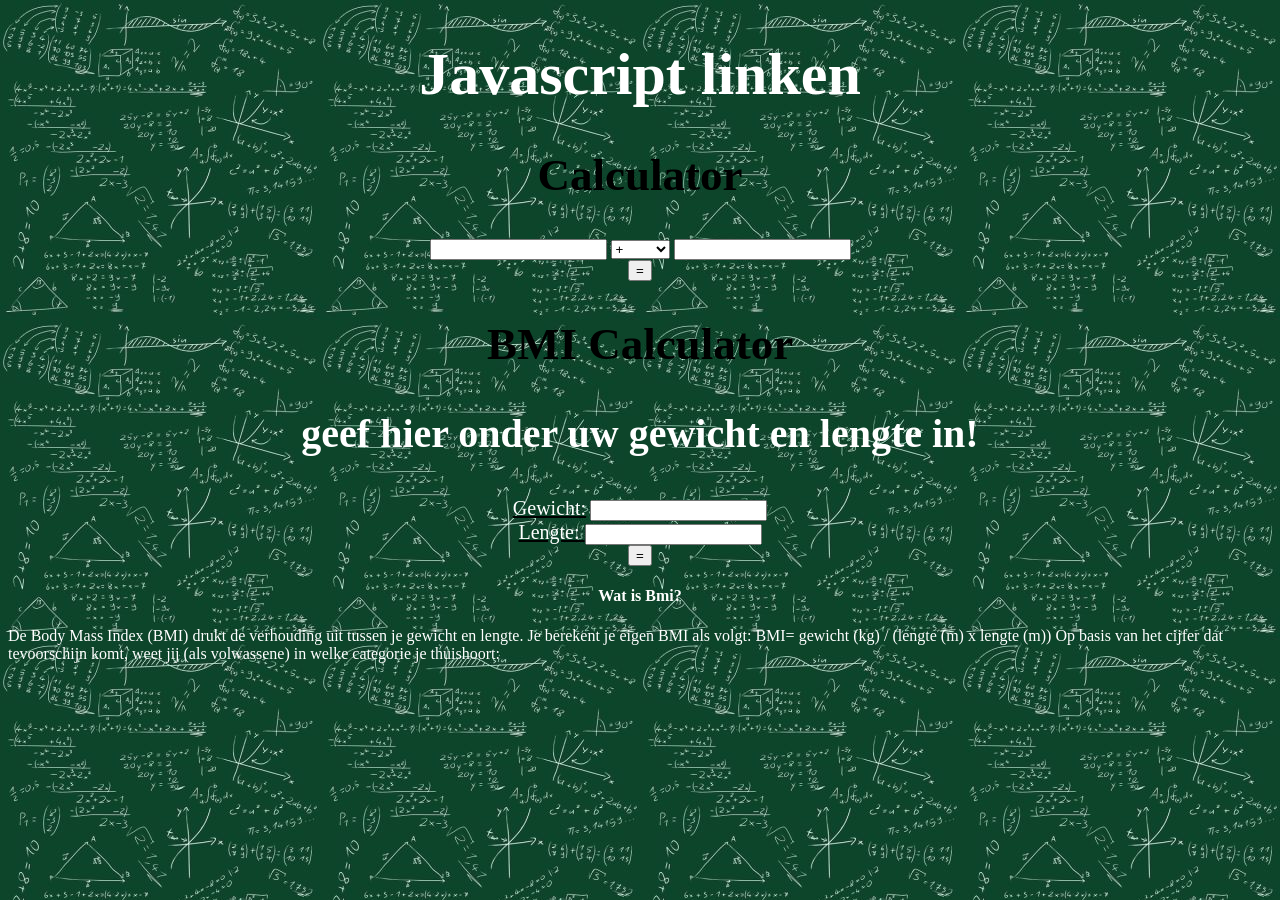
<file: opdrachten/calculator+bmi/index.html>
<!DOCTYPE html>
<html lang="en">
  <head>
    <meta charset="UTF-8" />
    <meta http-equiv="X-UA-Compatible" content="IE=edge" />
    <meta name="viewport" content="width=device-width, initial-scale=1.0" />
    <title>Link met js</title>
    <link rel="stylesheet" href="./style.css" />
    <script defer src="js.js"></script>
  </head>
  <body>
    <h1>Javascript linken</h1>
    <h2>Calculator</h2>
    <div>
      <input id="n1" type="number" />
      <select name="operators" id="operators">
        <option value="+">+</option>
        <option value="-">-</option>
        <option value="x">x</option>
        <option value="/">/</option>
        <option value="macht">macht</option>
        <option value="wortel">wortel</option>
      </select>
      <input id="n2" type="number" />
      <br />
      <button onclick="uitkomst()">=</button>
    </div>
    <div id="totaal"></div>

    <h2>BMI Calculator</h2>
    <h3>geef hier onder uw gewicht en lengte in!</h3>
    <div>
      <label for="gewicht">Gewicht:</label>
      <input id="gewicht" type="number" />
      <br />
      <label for="lengte1">Lengte: </label>
      <input id="lengte1" type="number" />
      <br />
      <button onclick="bmi()">=</button>
    </div>
    <div id="totaalbmi"></div>

    <h4>Wat is Bmi?</h4>
    <p>
      De Body Mass Index (BMI) drukt de verhouding uit tussen je gewicht en
      lengte. Je berekent je eigen BMI als volgt: BMI= gewicht (kg) / (lengte
      (m) x lengte (m)) Op basis van het cijfer dat tevoorschijn komt, weet jij
      (als volwassene) in welke categorie je thuishoort:
    </p>
  </body>
</html>
</file>
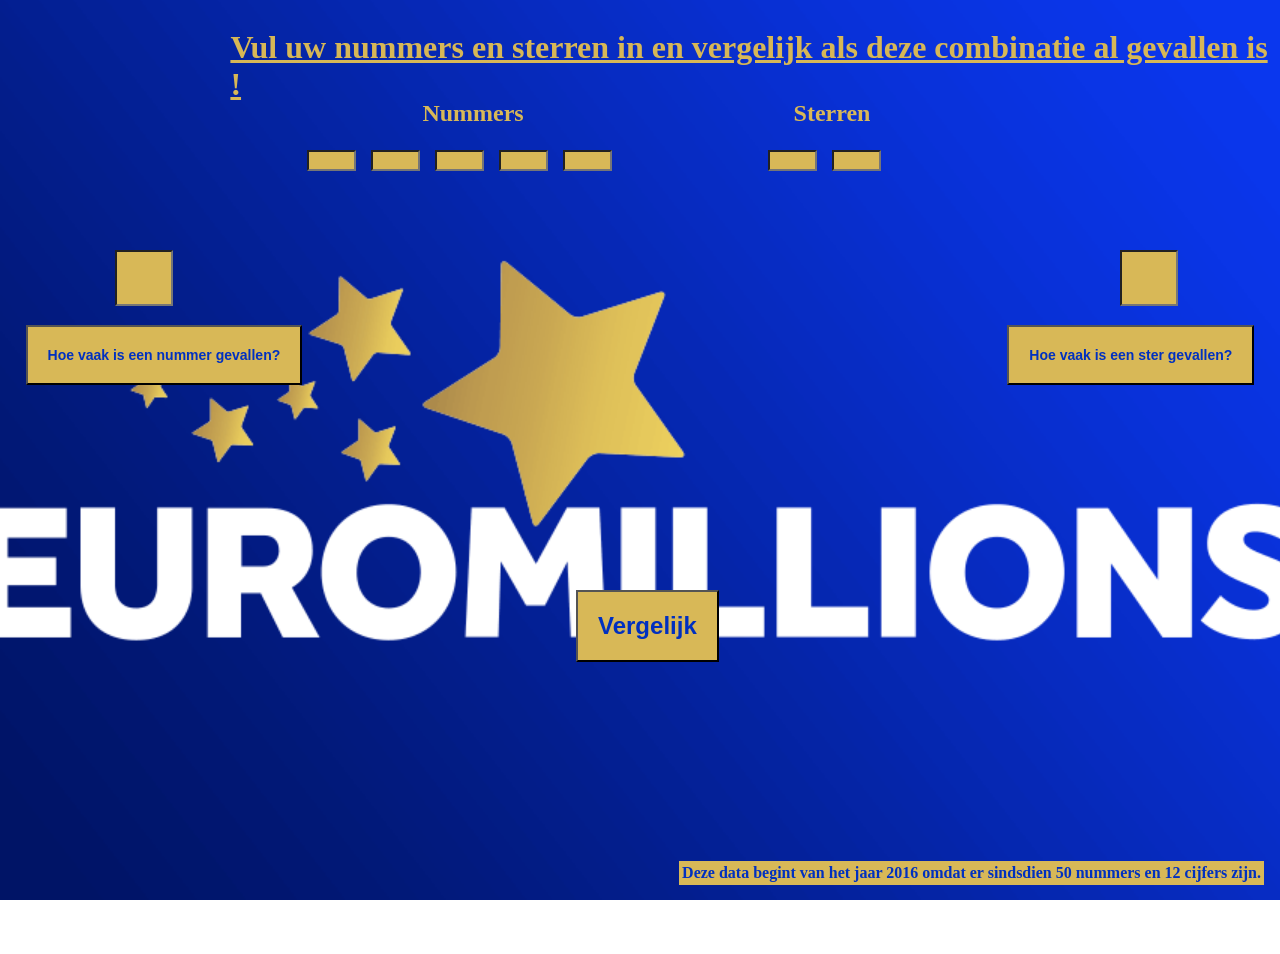
<file: opdrachten/euromillions/index.html>
<!DOCTYPE html>
<html lang="en">
  <head>
    <meta charset="UTF-8" />
    <meta http-equiv="X-UA-Compatible" content="IE=edge" />
    <meta name="viewport" content="width=device-width, initial-scale=1.0" />
    <title>Euromillions vergelijker</title>
    <link rel="stylesheet" href="./assets/style.css" />
    <script defer src="./assets/index.js"></script>
  </head>
  <body>
    <div class="bg"></div>
    <h1>
      Vul uw nummers en sterren in en vergelijk als deze combinatie al gevallen
      is !
    </h1>
    <div class="nummers">Nummers</div>
    <form onsubmit="return false;">
      <input class="nummersinput" type="number" min="1" max="50" required />
      <input class="nummersinput1" type="number" min="1" max="50" required />
      <input class="nummersinput2" type="number" min="1" max="50" required />
      <input class="nummersinput3" type="number" min="1" max="50" required />
      <input class="nummersinput4" type="number" min="1" max="50" required />
      <br />
      <div class="sterren">Sterren</div>
      <input class="sterreninput" type="number" min="1" max="12" required />
      <input class="sterreninput1" type="number" min="1" max="12" required />
      <br />
      <br />
      <button id="vergelijken" onclick="vergelijk()">Vergelijk</button>
    </form>
    <input id="vergelijking" type="number" min="1" max="50" required />
    <button class="btn1" onclick="hoeVaakIsNummerGevallen()">
      Hoe vaak is een nummer gevallen?
    </button>

    <input id="vergelijking2" type="number" min="1" max="12" required />
    <button class="btn2" onclick="hoeVaakIsSterGevallen()">
      Hoe vaak is een ster gevallen?
    </button>

    <div id="resultaat"></div>
    <div id="hoevaaknummers"></div>
    <div id="hoevaaksterren"></div>

    <footer>
      Deze data begint van het jaar 2016 omdat er sindsdien 50 nummers en 12
      cijfers zijn.
    </footer>
  </body>
</html>
</file>
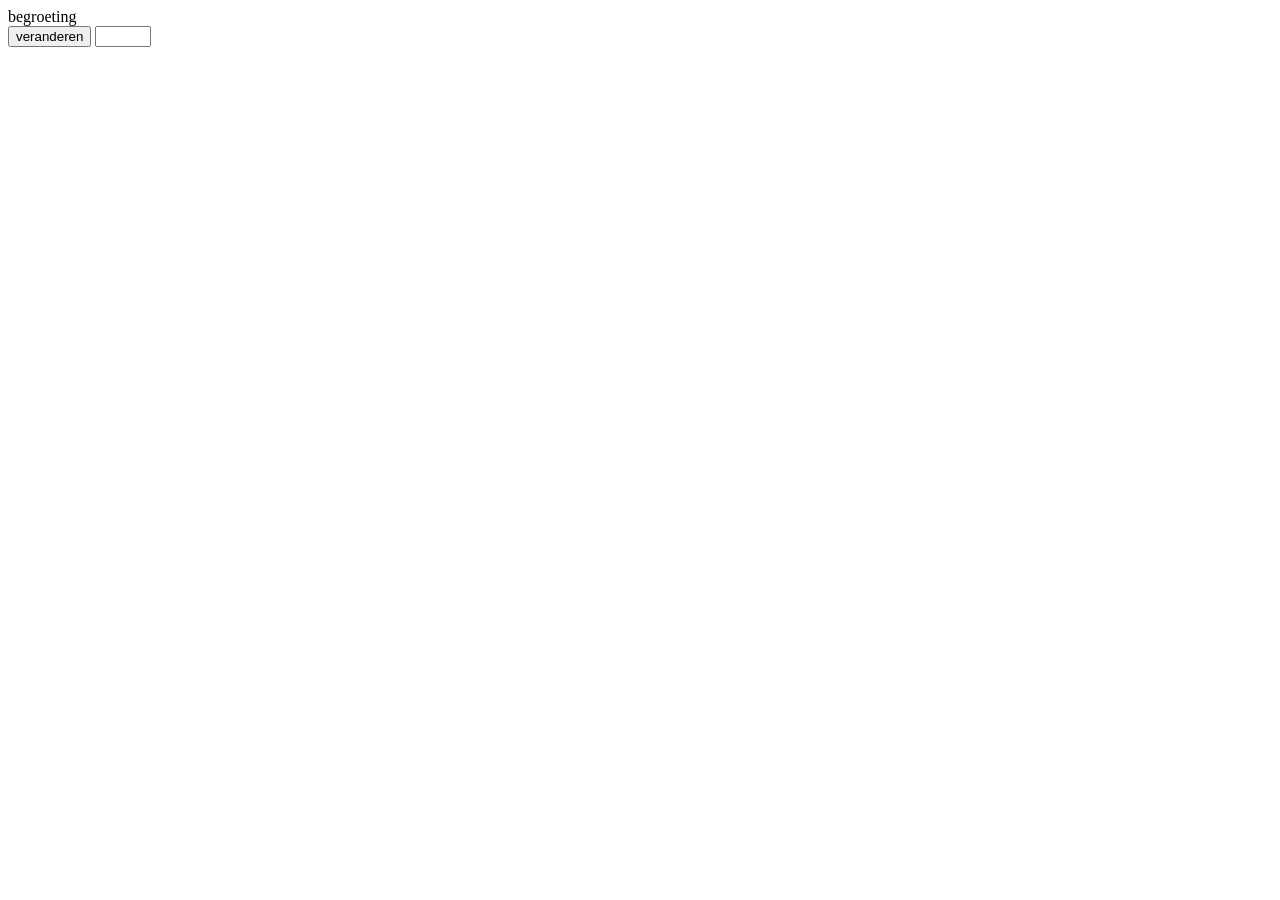
<file: opdrachten/linksjsopdr1/index.html>
<!DOCTYPE html>
<html lang="en">
  <head>
    <meta charset="UTF-8" />
    <meta http-equiv="X-UA-Compatible" content="IE=edge" />
    <meta name="viewport" content="width=device-width, initial-scale=1.0" />
    <title>Link js opdracht 1</title>
    <script defer src="./hallo.js"></script>
  </head>
  <body>
    <div id="begroeting">begroeting</div>
    
    <button id="2" onclick="veranderTekst()">veranderen</button>

    <input type="number" min="1" max="100" required />
  </body>
</html>
</file>
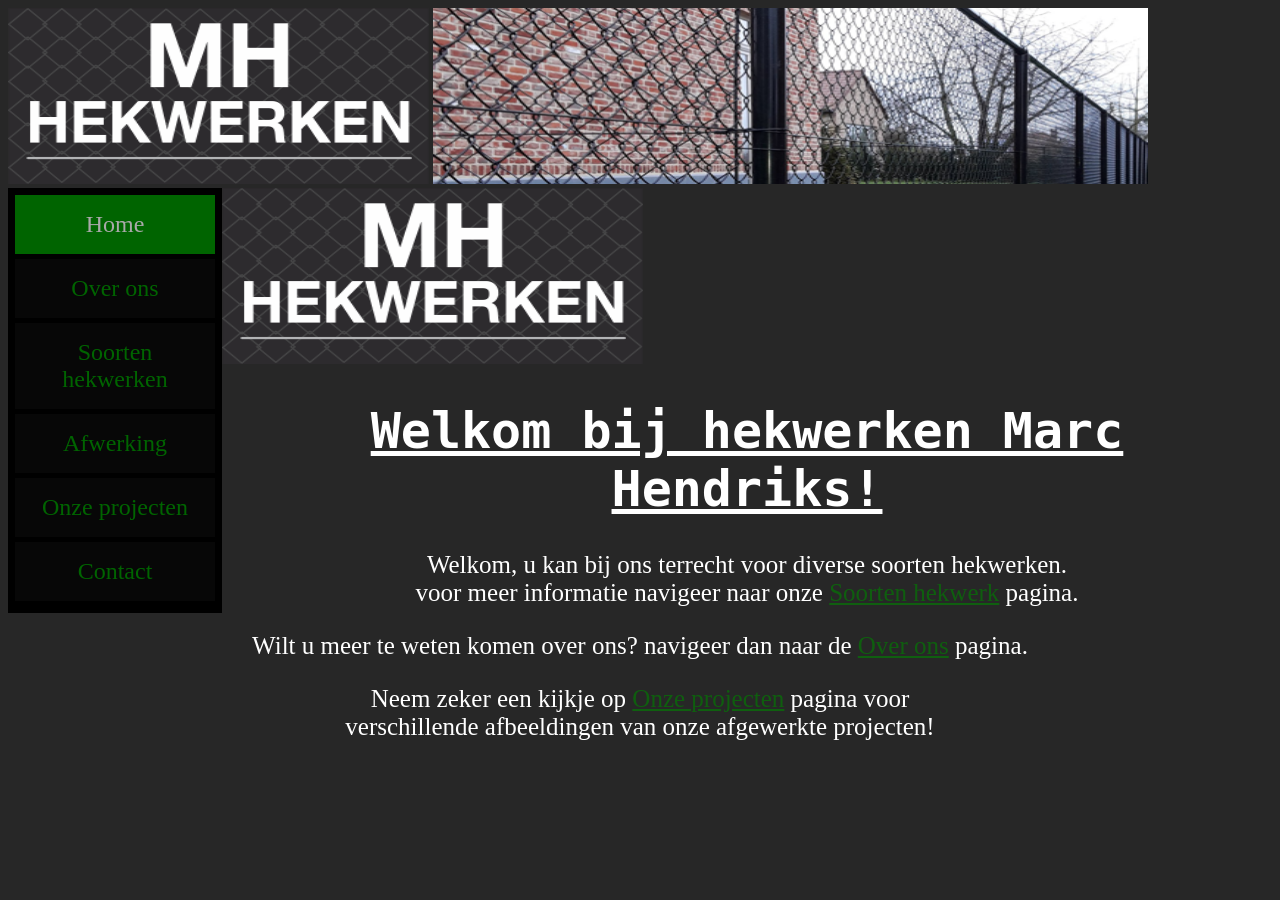
<file: opdrachten/MarcHendriks/Index.html>
<!DOCTYPE html>
<html lang="en">
  <head>
    <meta charset="UTF-8" />
    <meta http-equiv="X-UA-Compatible" content="IE=edge" />
    <meta name="viewport" content="width=device-width, initial-scale=1.0" />
    <title>Marc Hendriks hekwerken</title>
    <link rel="stylesheet" href="./assets/css/style.css" />
  </head>
  <body>
    <img
      style="height: 176px; width: 421px"
      src="./assets/img/mhhekwerk.png"
      alt="Logo mhhekwerken"
    />
    <img
      style="height: 176px; width: 715px"
      src="./assets/img/zwarthekwerk.png"
      alt="zwart hekwerk"
    />
    <img
      style="height: 176px; width: 421px"
      src="./assets/img/mhhekwerk.png"
      alt="Logo mhhekwerken"
    />

    <ul class="navmenu">
      <li><a class="active" href="./Index.html">Home</a></li>
      <li><a href="./pages/about.html">Over ons</a></li>
      <li><a href="./pages/soortenhekwerk.html">Soorten hekwerken</a></li>
      <li><a href="./pages/afwerken.html">Afwerking</a></li>
      <li><a href="./pages/projecten.html">Onze projecten</a></li>
      <li><a href="./pages/contact.html">Contact</a></li>
    </ul>
    <ins><h1>Welkom bij hekwerken Marc Hendriks!</h1></ins>
    <p>
      Welkom, u kan bij ons terrecht voor diverse soorten hekwerken.
      <br />
      voor meer informatie navigeer naar onze
      <a href="./pages/soortenhekwerk.html">Soorten hekwerk</a> pagina.
    </p>
    <p>
      Wilt u meer te weten komen over ons? navigeer dan naar de
      <a href="./pages/about.html">Over ons</a> pagina.
    </p>
    <p>
      Neem zeker een kijkje op
      <a href="./pages/projecten.html">Onze projecten</a> pagina voor <br />
      verschillende afbeeldingen van onze afgewerkte projecten!
    </p>
  </body>
</html>
</file>
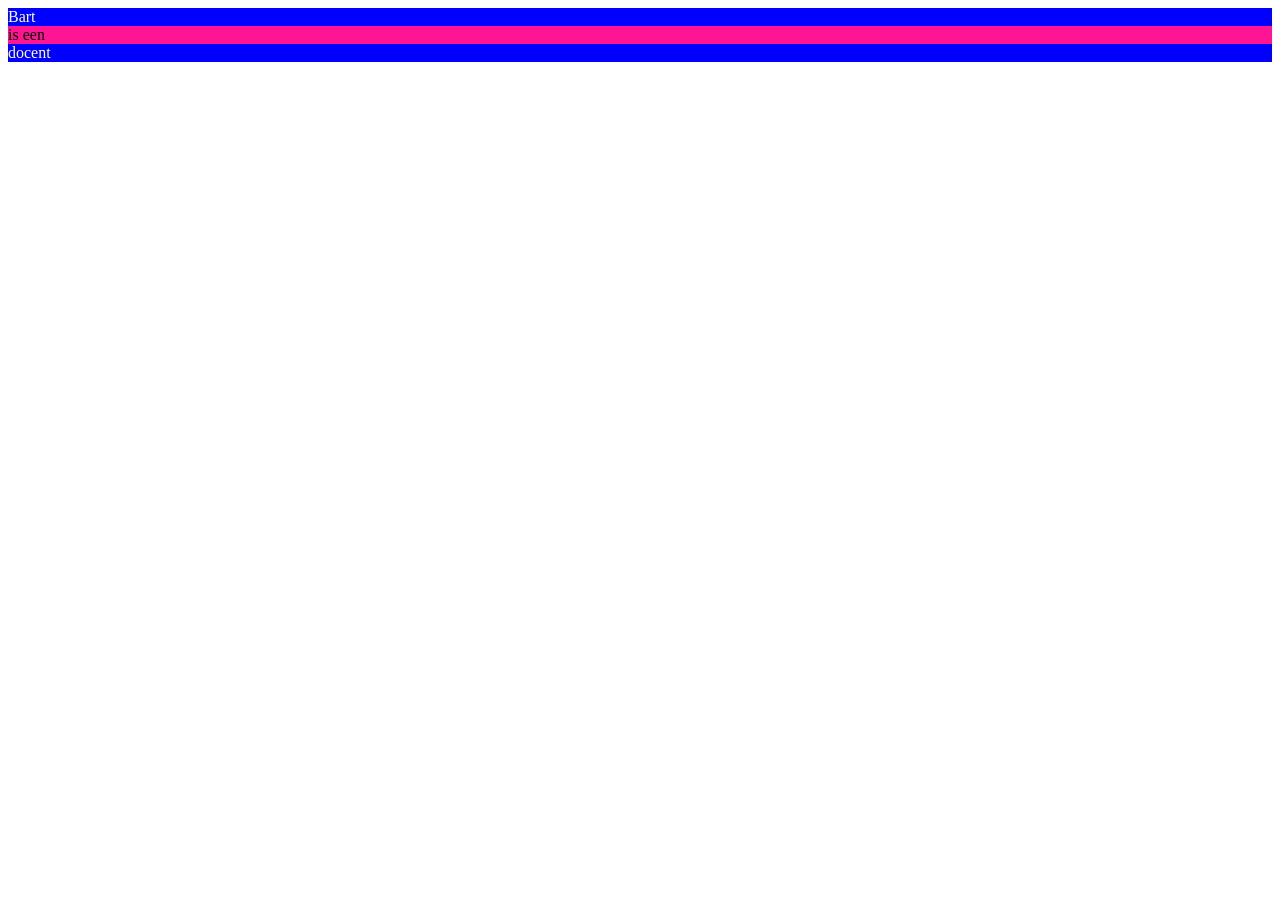
<file: opdrachten/css-opdrachten/mixcss.html>
<!DOCTYPE html>
<html lang="en">
  <head>
    <meta charset="UTF-8" />
    <meta http-equiv="X-UA-Compatible" content="IE=edge" />
    <meta name="viewport" content="width=device-width, initial-scale=1.0" />
    <title>Document</title>

    <link rel="stylesheet" href="./mixcss.css" />
    <style>
      .veranderen {
        background-color: deeppink;
        color: black;
      }
    </style>
  </head>
  <body>
    <div>Bart</div>
    <div class="veranderen">is een</div>
    <div>docent</div>
  </body>
</html>
</file>
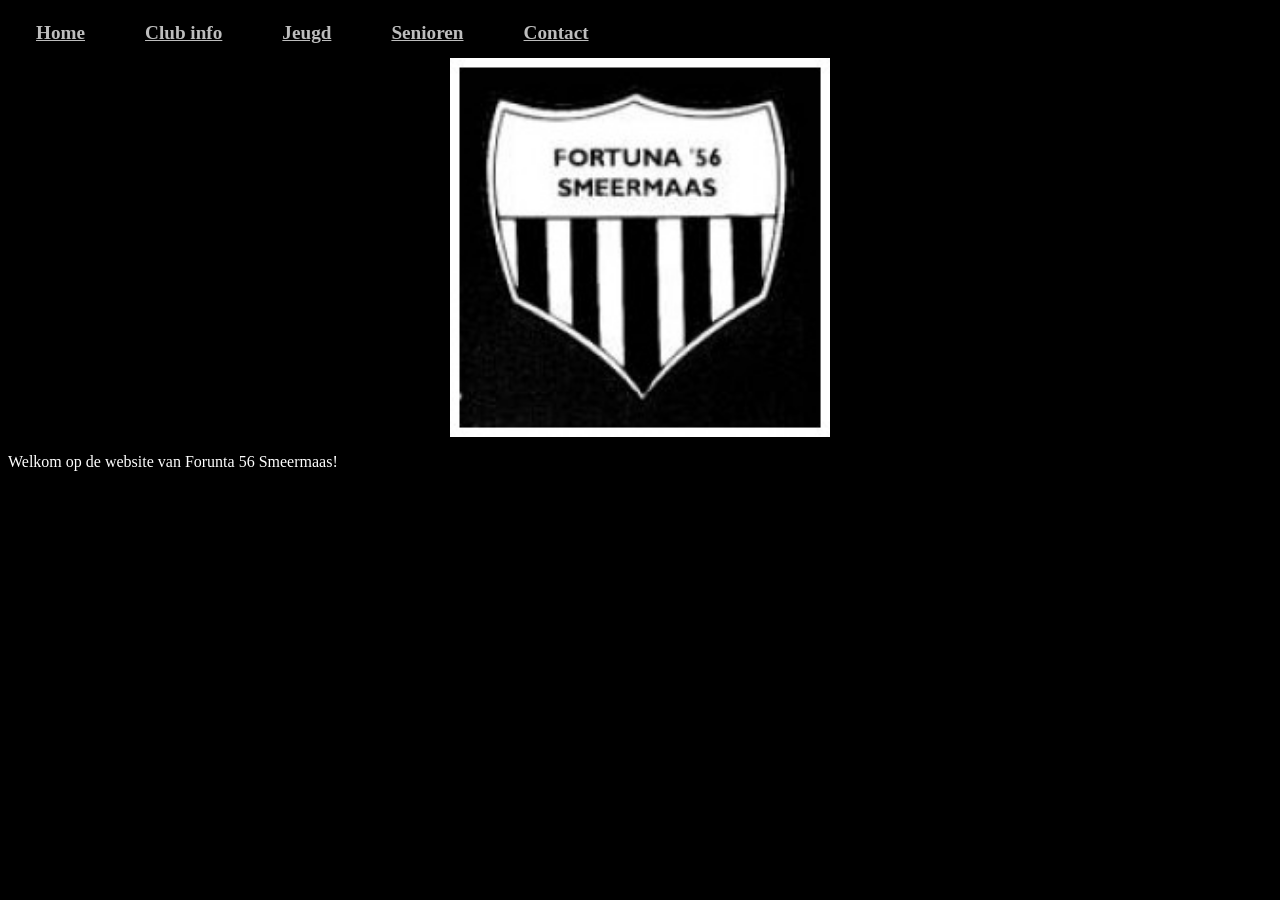
<file: opdrachten/fortuna/Home.html>
<!DOCTYPE html>
<html lang="en">
  <head>
    <meta charset="UTF-8" />
    <meta http-equiv="X-UA-Compatible" content="IE=edge" />
    <meta name="viewport" content="width=device-width, initial-scale=1.0" />
    <title>Fortuna 56 Smeermaas</title>
    <link rel="stylesheet" href="./assets/css/style.css" />
  </head>
  <body>
    <button><a href="./Home.html">Home</a></button>
    <button><a href="./pages/clubinfo.html">Club info</a></button>
    <button><a href="./pages/Jeugd.html">Jeugd</a></button>
    <button><a href="./pages/Senioren.html">Senioren</a></button>
    <button><a href="./pages/contact.html">Contact</a></button>

    <br />
    <img src="./assets/img/logo zwart.jpg" alt="Logo" />
    <p>Welkom op de website van Forunta 56 Smeermaas!</p>
  </body>
</html>
</file>
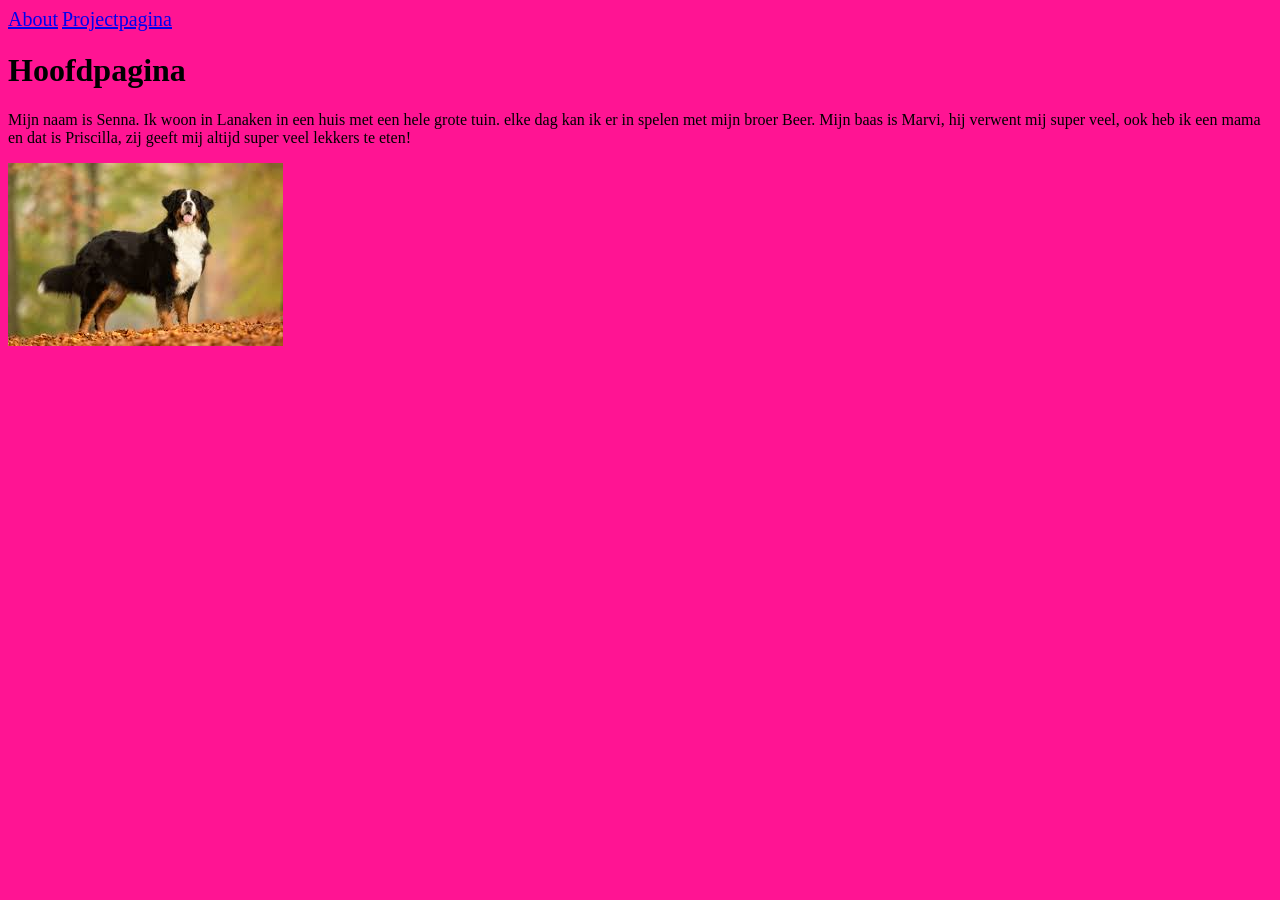
<file: opdrachten/projectstructuur/hoofdpagina.html>
<!DOCTYPE html>
<html lang="en">
  <head>
    <meta charset="UTF-8" />
    <meta http-equiv="X-UA-Compatible" content="IE=edge" />
    <meta name="viewport" content="width=device-width, initial-scale=1.0" />
    <title>Hoofdpagina</title>
    <link rel="stylesheet" href="./assets/css/style.css" />
    <style>
      body {
        background-color: deeppink;
      }
      p {
        color: black;
      }
    </style>
  </head>
  <body>
    <a href="./pages/About.html">About</a>
    <a href="./pages/Projectpagina.html">Projectpagina</a>
    <h1>Hoofdpagina</h1>

    <p>
      Mijn naam is Senna. Ik woon in Lanaken in een huis met een hele grote
      tuin. elke dag kan ik er in spelen met mijn broer Beer. Mijn baas is
      Marvi, hij verwent mij super veel, ook heb ik een mama en dat is
      Priscilla, zij geeft mij altijd super veel lekkers te eten!
    </p>
    <a href="./pages/About.html"
      ><img src="./assets/img/Senna.jpg" alt="Ik ben Senna"
    /></a>
  </body>
</html>
</file>
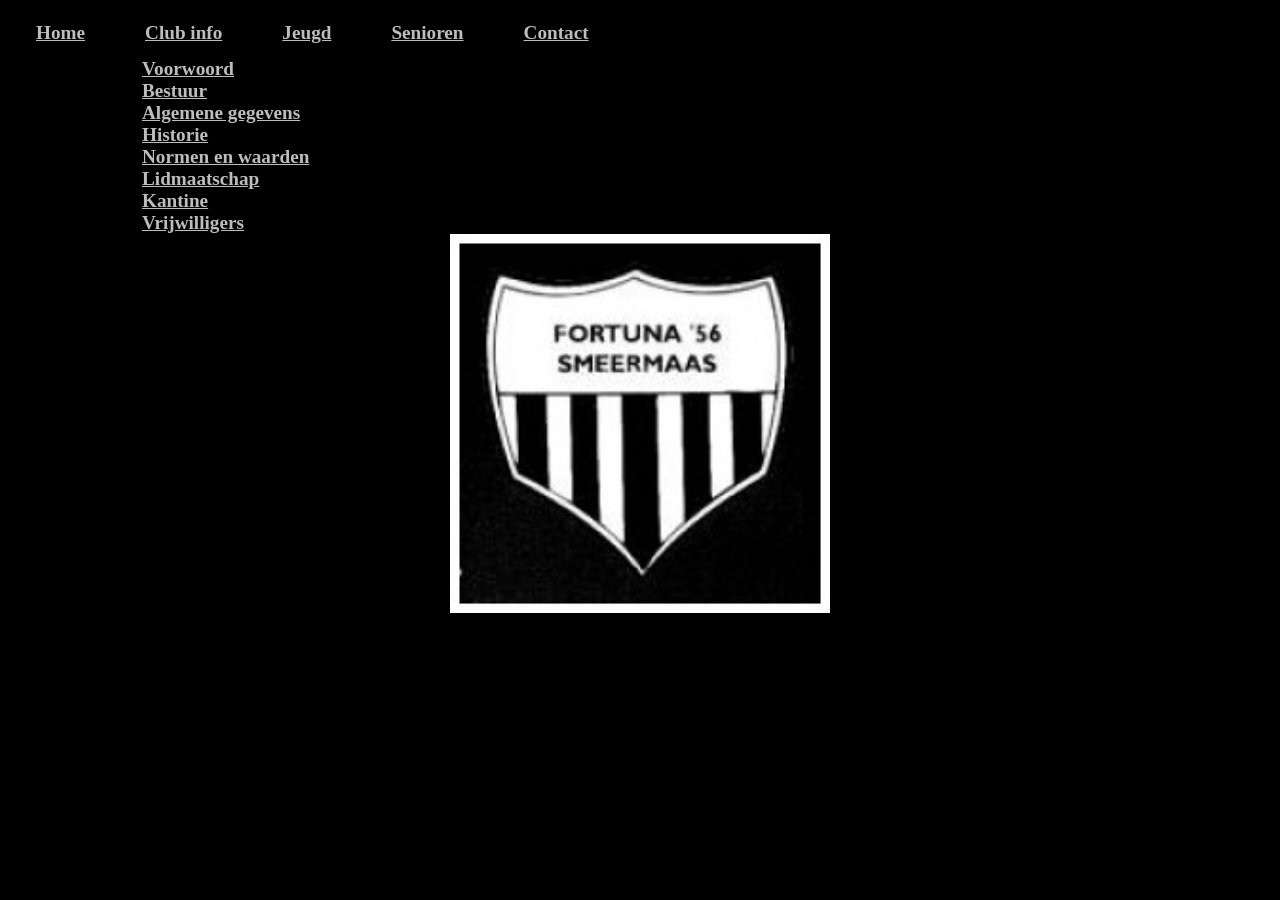
<file: opdrachten/fortuna/pages/Clubinfo.html>
<!DOCTYPE html>
<html lang="en">
  <head>
    <meta charset="UTF-8" />
    <meta http-equiv="X-UA-Compatible" content="IE=edge" />
    <meta name="viewport" content="width=device-width, initial-scale=1.0" />
    <title>club info</title>
    <link rel="stylesheet" href="../assets/css/style.css" />
  </head>
  <body>
    <button><a href="../Home.html">Home</a></button>
    <button><a href="./Clubinfo.html">Club info</a></button>
    <button><a href="./Jeugd.html">Jeugd</a></button>
    <button><a href="./Senioren.html">Senioren</a></button>
    <button><a href="./contact.html">Contact</a></button>

    <br />
    <a style="margin: 134px" href="./voorwoord.html">Voorwoord</a>
    <br />
    <a style="margin: 134px" href="./bestuur.html">Bestuur</a>
    <br />
    <a style="margin: 134px" href="./algemenegegevens.html"
      >Algemene gegevens</a
    >
    <br />
    <a style="margin: 134px" href="./historie.html">Historie</a>
    <br />
    <a style="margin: 134px" href="./waardenennormen.html">Normen en waarden</a>
    <br />
    <a style="margin: 134px" href="./lidmaatschap.html">Lidmaatschap</a>
    <br />
    <a style="margin: 134px" href="./kantine.html">Kantine</a>
    <br />
    <a style="margin: 134px" href="./vrijwilligers.html">Vrijwilligers</a>
    <br />
    <img src="../assets/img/logo zwart.jpg" alt="Logo" />
  </body>
</html>
</file>
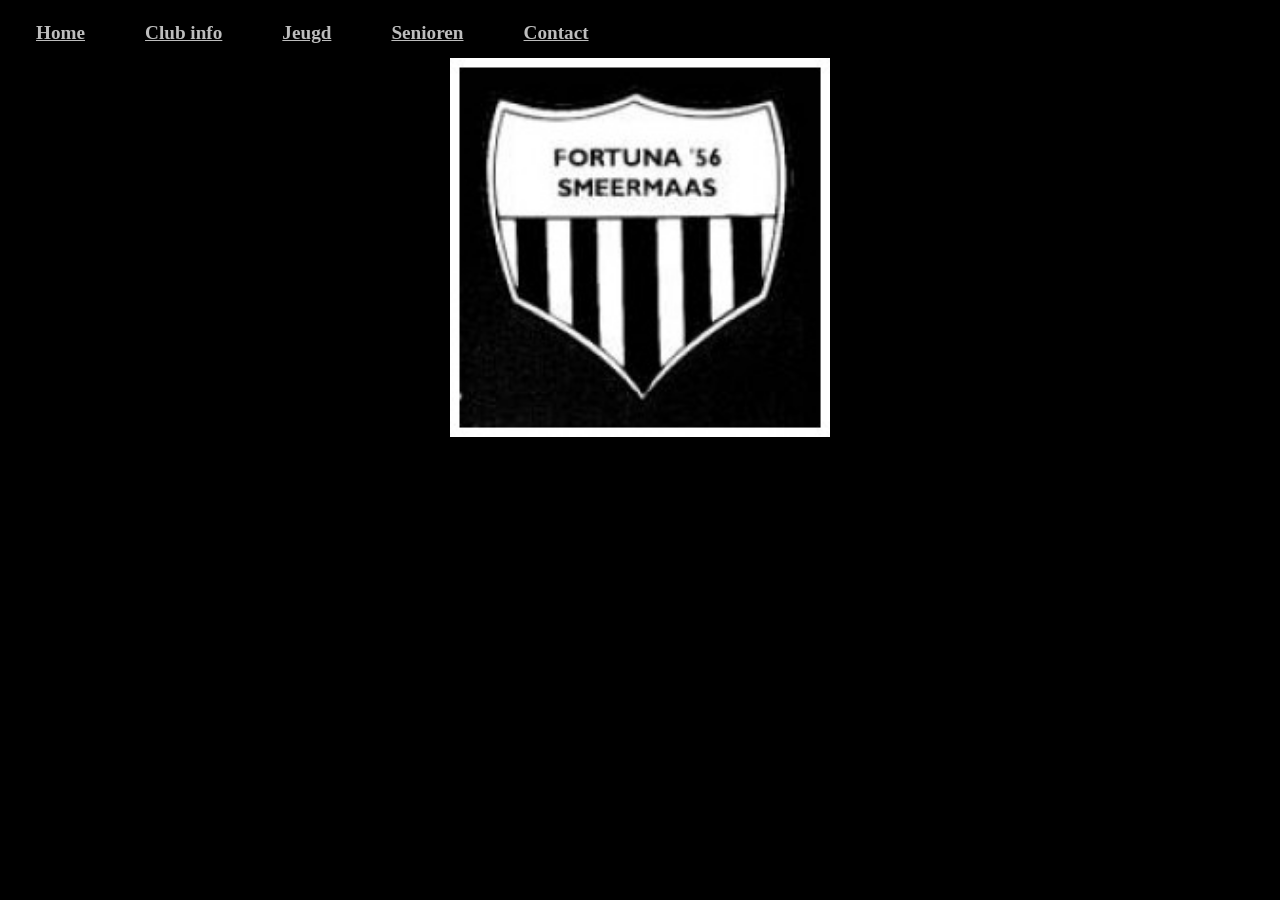
<file: opdrachten/fortuna/pages/contact.html>
<!DOCTYPE html>
<html lang="en">
  <head>
    <meta charset="UTF-8" />
    <meta http-equiv="X-UA-Compatible" content="IE=edge" />
    <meta name="viewport" content="width=device-width, initial-scale=1.0" />
    <title>Senioren</title>
    <link rel="stylesheet" href="../assets/css/style.css" />
  </head>
  <body>
    <button><a href="../Home.html">Home</a></button>
    <button><a href="./Clubinfo.html">Club info</a></button>
    <button><a href="./Jeugd.html">Jeugd</a></button>
    <button><a href="./Senioren.html">Senioren</a></button>
    <button><a href="./contact.html">Contact</a></button>

    <br />
    <img src="../assets/img/logo zwart.jpg" alt="Logo" />
  </body>
</html>
</file>
<file: opdrachten/calculator+bmi/style.css>
body {
  background-image: url("math.jpg");
}

h1 {
  color: white;
  text-align: center;
  font-size: 60px;
}

h2 {
  color: rgb(0, 0, 0);
  text-align: center;
  font-size: 45px;
}

h3 {
  color: white;
  text-align: center;
  font-size: 40px;
}

h4 {
  color: white;
  text-align: center;
}

#totaal,
#totaalbmi {
  color: rgba(0, 0, 0);
  font-size: 40px;
}

div {
  text-align: center;
}

p {
  color: white;
}

label {
  color: white;
  font-size: 20px;
  text-decoration: underline;
  text-decoration-color: black;
}
</file>
<file: opdrachten/euromillions/assets/style.css>
body,
html {
  height: 100%;
  margin: 0;
}

.bg {
  background-image: url(./euromillions-logo.webp);
  height: 100%;
  background-position: center;
  background-repeat: no-repeat;
  background-size: cover;
}

h1 {
  color: hsl(45, 62%, 59%);
  text-decoration: underline;
  position: absolute;
  top: 8px;
  left: 18%;
}

.nummers {
  font-size: x-large;
  font-weight: bold;
  color: #d8b857;
  text-align: center;
  font-family: Cambria, Cochin, Georgia, Times, "Times New Roman", serif;
  position: absolute;
  top: 100px;
  left: 33%;
}

.sterren {
  font-size: x-large;
  font-weight: bold;
  color: #d8b857;
  text-align: center;
  font-family: Cambria, Cochin, Georgia, Times, "Times New Roman", serif;
  position: absolute;

  top: 100px;
  left: 62%;
}

.nummersinput {
  display: block;
  position: absolute;
  top: 150px;
  left: 24%;
  background-color: #d8b857;
  color: rgb(0, 48, 192);
  font-weight: bold;
  text-align: center;
}

.nummersinput1 {
  display: block;
  position: absolute;
  top: 150px;
  left: 29%;
  background-color: #d8b857;
  color: rgb(0, 48, 192);
  font-weight: bold;
  text-align: center;
}

.nummersinput2 {
  display: block;
  position: absolute;
  top: 150px;
  left: 34%;
  background-color: #d8b857;
  color: rgb(0, 48, 192);
  font-weight: bold;
  text-align: center;
}

.nummersinput3 {
  display: block;
  position: absolute;
  top: 150px;
  left: 39%;
  background-color: #d8b857;
  color: rgb(0, 48, 192);
  font-weight: bold;
  text-align: center;
}

.nummersinput4 {
  display: block;
  position: absolute;
  top: 150px;
  left: 44%;
  background-color: #d8b857;
  color: rgb(0, 48, 192);
  font-weight: bold;
  text-align: center;
}

.sterreninput {
  display: block;
  margin-right: auto;
  margin-left: auto;
  position: absolute;
  top: 150px;
  left: 60%;
  background-color: #d8b857;
  color: rgb(0, 48, 192);
  font-weight: bold;
  text-align: center;
}

.sterreninput1 {
  display: block;
  margin-right: auto;
  margin-left: auto;
  position: absolute;
  top: 150px;
  left: 65%;
  background-color: #d8b857;
  color: rgb(0, 48, 192);
  font-weight: bold;
  text-align: center;
}
#vergelijken {
  display: block;
  margin-right: auto;
  margin-left: auto;
  padding: 20px;
  background-color: #d8b857;
  color: rgb(0, 48, 192);
  font-size: x-large;
  font-weight: bold;
  position: absolute;
  top: 590px;
  left: 45%;
}

#vergelijken:hover {
  background-color: rgb(0, 48, 192);
  color: #d8b857;
}

.btn1 {
  display: block;
  margin-right: auto;
  margin-left: auto;
  padding: 20px;
  background-color: #d8b857;
  color: rgb(0, 48, 192);
  font-size: 14px;
  font-weight: bold;
  position: absolute;
  top: 325px;
  left: 2%;
}

.btn1:hover {
  background-color: rgb(0, 48, 192);
  color: #d8b857;
}

.btn2 {
  display: block;
  margin-right: auto;
  margin-left: auto;
  padding: 20px;
  background-color: #d8b857;
  color: rgb(0, 48, 192);
  font-size: 14px;
  font-weight: bold;
  position: absolute;
  top: 325px;
  right: 2%;
}

.btn2:hover {
  background-color: rgb(0, 48, 192);
  color: #d8b857;
}

footer {
  display: block;
  margin-right: auto;
  margin-left: auto;
  position: absolute;
  bottom: 15px;
  right: 16px;
  background-color: #d8b857;
  color: rgb(0, 48, 192);
  font-weight: bold;
  text-align: center;
  border: 3px solid #d8b857;
}

footer:hover {
  background-color: rgb(0, 48, 192);
  color: #d8b857;
}

#resultaat {
  background-color: #d8b857;
  color: rgb(0, 48, 192);
  font-size: 50px;
  font-weight: bolder;
  position: absolute;
  bottom: 15px;
  left: 16px;
}

#vergelijking {
  background-color: #d8b857;
  color: rgb(0, 48, 192);
  font-weight: bold;
  font-size: x-large;
  text-align: center;
  position: absolute;
  top: 250px;
  left: 9%;
  height: 50px;
  width: 50px;
}

#vergelijking2 {
  background-color: #d8b857;
  color: rgb(0, 48, 192);
  font-weight: bold;
  font-size: x-large;
  text-align: center;
  position: absolute;
  top: 250px;
  right: 8%;
  height: 50px;
  width: 50px;
}

#hoevaaknummers {
  display: block;

  background-color: #d8b857;
  color: rgb(0, 48, 192);
  font-size: 20px;
  font-weight: bold;
  position: absolute;
  top: 400px;
  left: 2%;
}

#hoevaaksterren {
  display: block;

  background-color: #d8b857;
  color: rgb(0, 48, 192);
  font-size: 20px;
  font-weight: bold;
  position: absolute;
  top: 400px;
  right: 2%;
}
</file>
<file: opdrachten/MarcHendriks/assets/css/style.css>
ul {
  list-style-type: none;
  margin: 0;
  padding: 0;
  width: 200px;
  background-color: rgba(0, 0, 0, 0.808);
  border: 7px solid black;
}

li a {
  display: block;
  color: darkgreen;
  padding: 16px 25px;
  text-decoration: none;
  text-align: center;
  border-bottom: 5px solid black;
  font-size: x-large;
}
.active {
  background-color: darkgreen;
  color: darkgrey;
}
li a:hover {
  background-color: darkgreen;
  color: darkgrey;
}
h1 {
  text-align: center;
  font-family: monospace;
  color: white;
  font-weight: bold;
  font-size: 50px;
}
p {
  font-size: 25px;
  text-align: center;
  font-family: monospace;
  color: white;
  font-family: "Times New Roman";
}
.navmenu {
  float: left;
}
ins {
  color: white;
}

p a {
  color: rgba(0, 128, 0, 0.623);
}
body {
  background-color: rgba(0, 0, 0, 0.849);
}

.button {
  float: left;
  border: 2px solid darkgrey;
  background-color: black;
  border-radius: 8px;
  color: darkgreen;
  padding: 10px 27px;
  text-align: center;
  text-decoration: none;
  font-size: 20px;
  width: 260px;
}

.button:hover {
  background-color: darkgreen;
  color: darkgrey;
}

#active {
  background-color: darkgreen;
  color: darkgrey;
}
</file>
<file: opdrachten/css-opdrachten/mixcss.css>
div {
  background-color: blue;
  color: white;
}
</file>
<file: opdrachten/fortuna/assets/css/style.css>
body {
  background-color: black;
}

p {
  color: white;
}

a {
  font-size: larger;
  font-family: fantasy;
  font-weight: bold;
  color: rgba(255, 255, 255, 0.74);
}

button {
  border: none;
  background-color: inherit;
  padding: 14px 28px;
  font-size: 16px;
  cursor: pointer;
  display: inline-block;
}

img {
  display: block;
  margin-left: auto;
  margin-right: auto;
  width: 30%;
}
</file>
<file: opdrachten/projectstructuur/assets/css/style.css>
body {
  font-family: "Lucida Sans";
  font-size: 16px;
}

:link {
  font-size: 20px;
}
</file>
